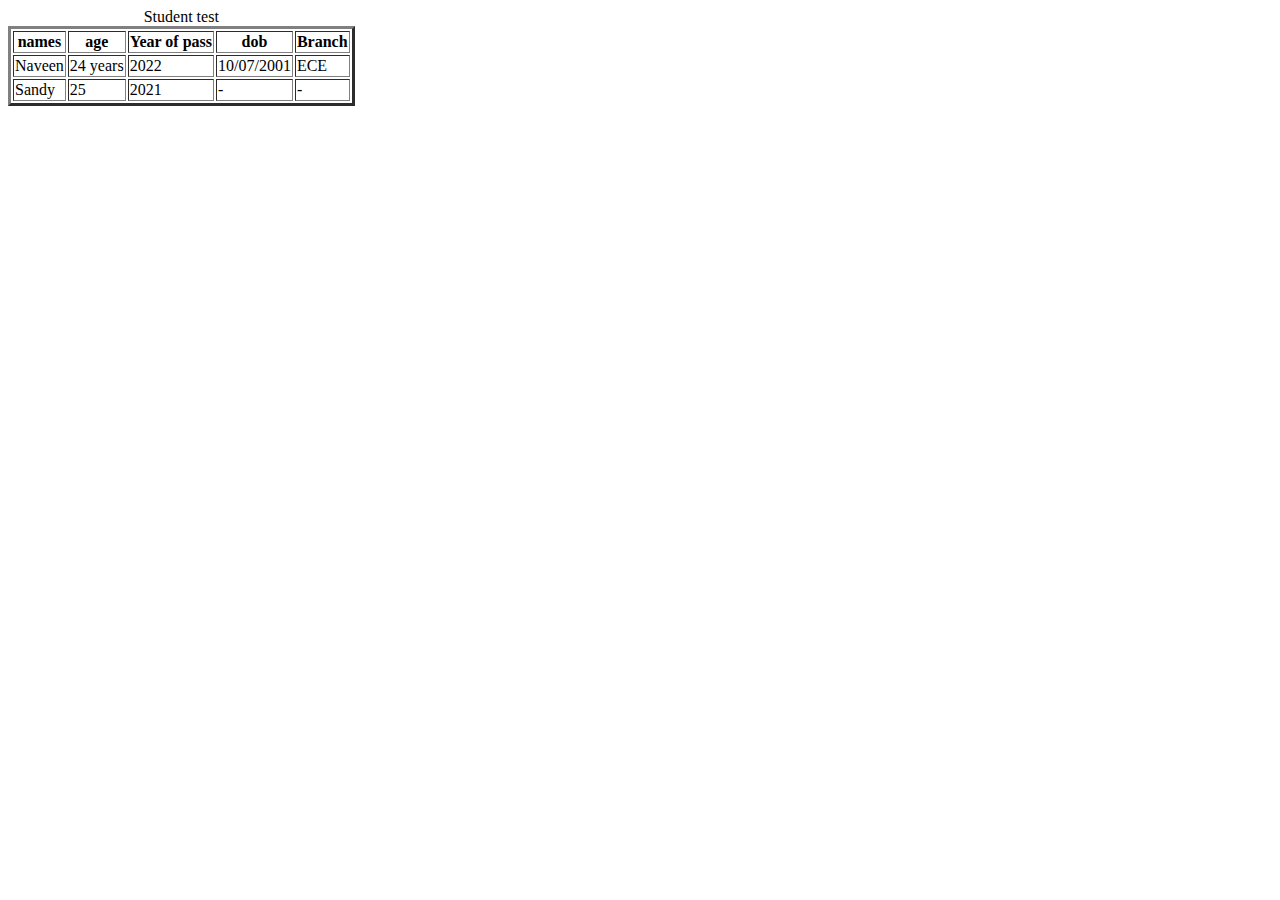
<file: index.html>
<!DOCTYPE html>
<html lang="en">
<head>
    <meta charset="UTF-8">
    <meta name="viewport" content="width=<device-width>, initial-scale=1.0">
    <title>Document</title>
</head>
<body>
    <table border="3"><caption>Student test</caption>
        <tr>
        <th>names</th>
        <th>age</th>
        <th>Year of pass</th>
        <th>dob</th>
        <th>Branch</th>
        </tr>
        <tr>
            <td>Naveen</td>
            <td>24 years</td>
            <td>2022</td>
            <td><colspan>10/07/2001 </colspan></td>
            <td>
                ECE
            </td>
        </tr>
        <tr>
            <td>Sandy</td>
            <td>25</td>
            <td>2021</td>
            <td>-</td>
            <td>-</td>

        </tr>
    </table>
</body>
</html>
</file>
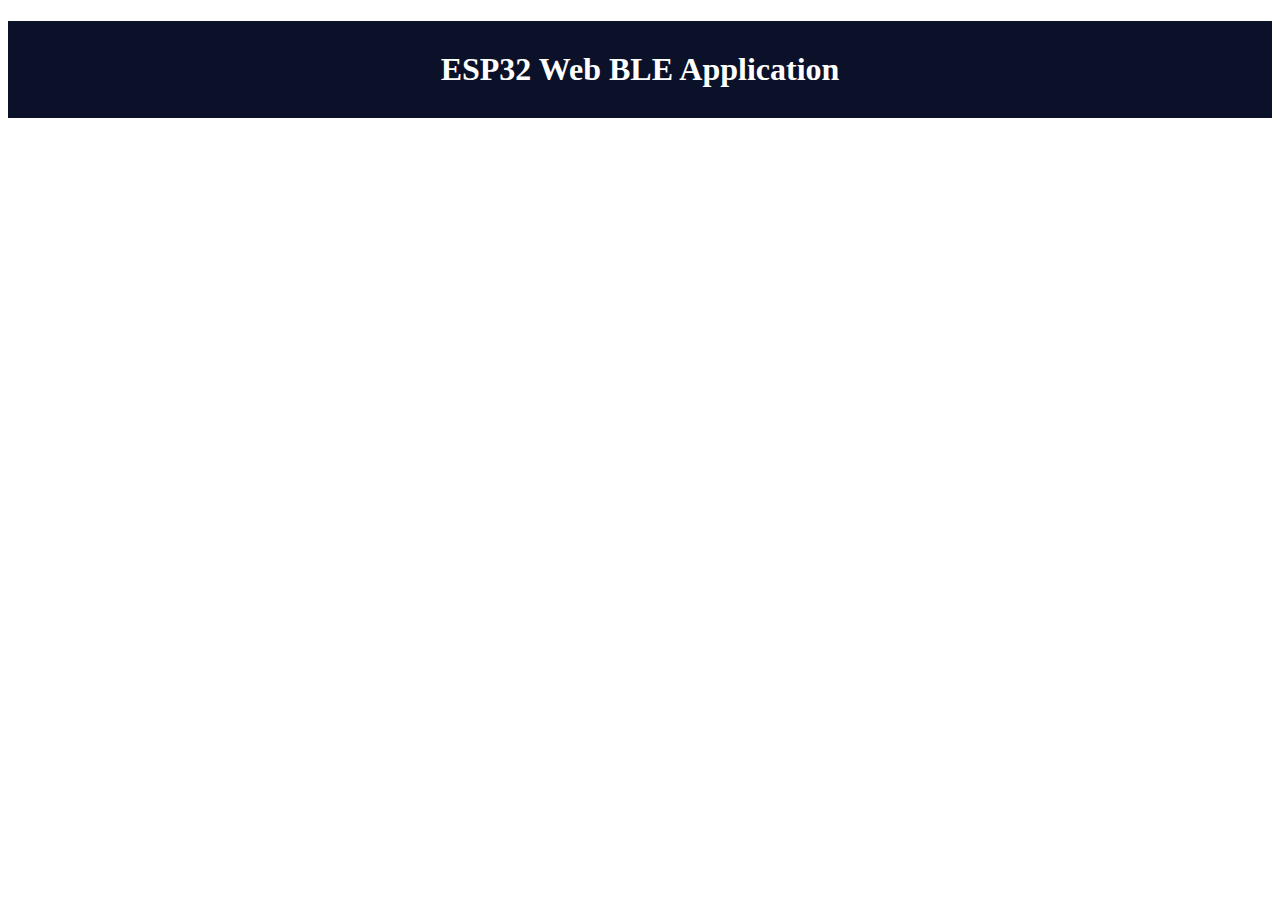
<file: deep.html>
<!DOCTYPE html>
<html lang="en">
<head>
    <meta charset="UTF-8">
    <meta name="viewport" content="width=device-width, initial-scale=1.0">
    <title>ESP32 Web BLE Application</title>
    <style>
        h1{
            text-align: center;
            overflow: hidden;
            background-color: #0A1128;
            color: hsl(0, 0%, 100%);
            height: 100%;
          
            padding: 30px;
        }
    </style>
</head>
<body>
    <h1>ESP32 Web BLE Application</h1>
</body>
</html>
</file>
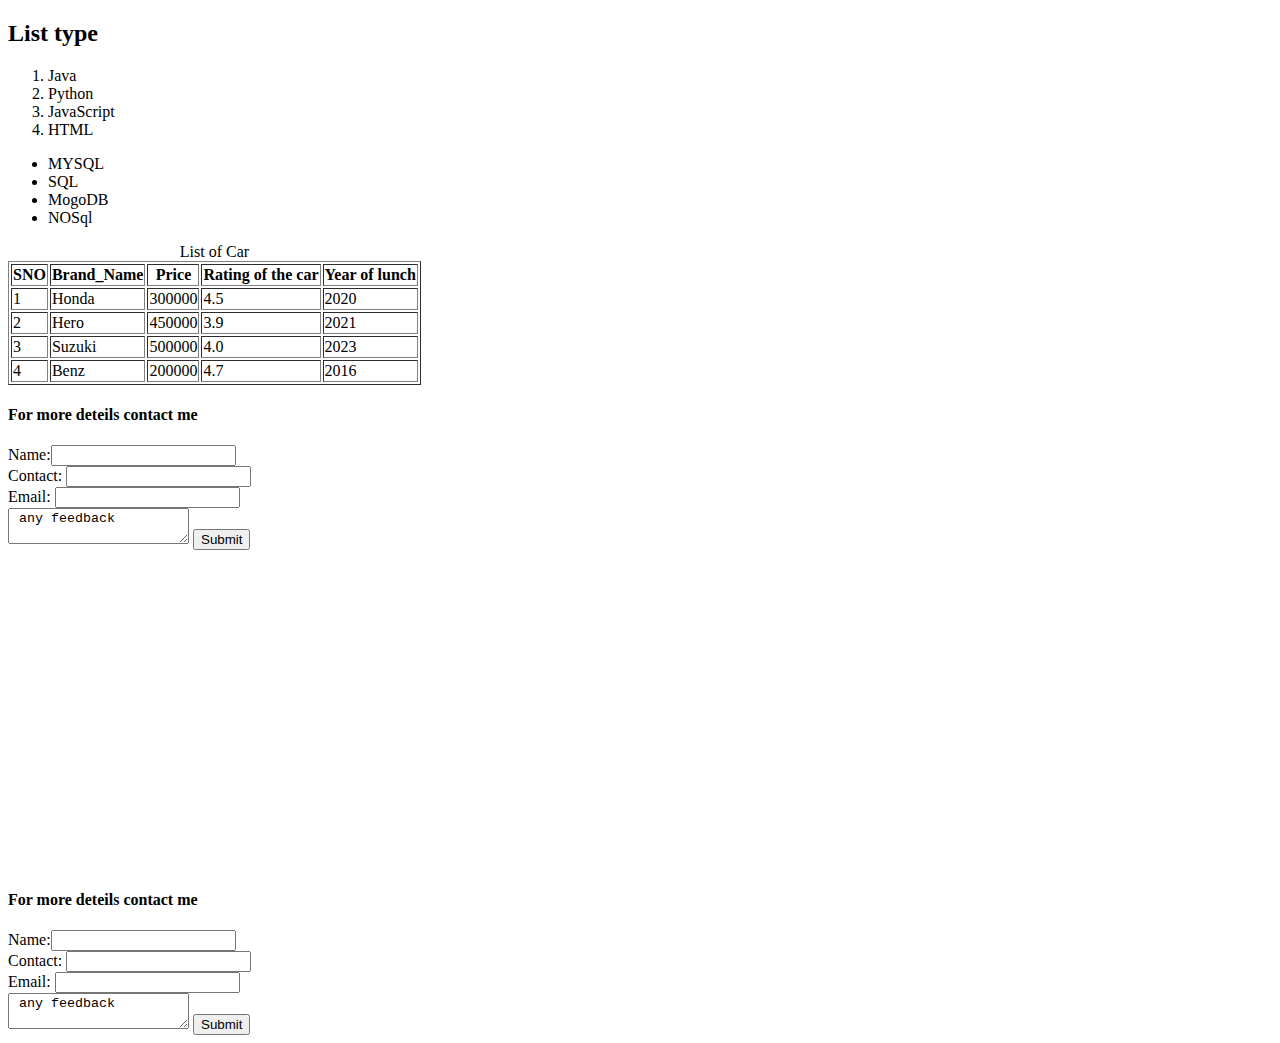
<file: index_forms.html>
<!DOCTYPE html>
<html lang="en">
<head>
    <meta charset="UTF-8">
    <meta name="viewport" content="width=device-width, initial-scale=1.0">
    <title>Page of List</title>
</head>
<body>
    <h2>List type</h2>
    <ol>
        <li>Java</li>
        <li>Python</li>
        <li>JavaScript</li>
        <li>HTML</li>
    </ol>
    <ul>
        <li>MYSQL</li>
        <li>SQL</li>
        <li>MogoDB</li>
        <li>NOSql</li>
    </ul>
    <table border="">
        <caption>List of Car</caption>
        <tr>
            <th>SNO</th>
            <th>Brand_Name</th>
            <th>Price</th>
            <th>Rating of the car</th>
            <th>Year of lunch</th>
        </tr>
        <tr>
            <td>1</td>
            <td>Honda</td>
            <td>300000</td>
            <td>4.5</td>
            <td>2020</td>
        </tr>
        <tr>
            <td>2</td>
            <td>Hero</td>
            <td>450000</td>
            <td>3.9</td>
            <td>2021</td>
        </tr>
        <tr>
            <td>3</td>
            <td>Suzuki</td>
            <td>500000</td>
            <td>4.0</td>
            <td>2023</td>
        </tr>
        <tr>
            <td>4</td>
            <td>Benz</td>
            <td>200000</td>
            <td>4.7</td>
            <td>2016</td>
        </tr>

    </table>
    <form action="/submit.php" method="post">
         <h4>For more deteils contact me</h4>
         Name:<input><br>

         <label id="contact">Contact:</label>
         <input type="number" id="contact"><br>
         <label id="Email">Email:</label>
         <input type="email" id="email" required="Email"><br>
         <textarea height="200" width="300"> any feedback</textarea>
         <input type="submit">

    </form>
    <iframe width="560" height="315" src="https://www.youtube.com/embed/OpWjt_wbV4E?si=Vh36B4179bo452aX" title="YouTube video player" frameborder="0" allow="accelerometer; autoplay; clipboard-write; encrypted-media; gyroscope; picture-in-picture; web-share" referrerpolicy="strict-origin-when-cross-origin" allowfullscreen></iframe></body>
    <form action="/submit.php" method="post">
        <h4>For more deteils contact me</h4>
        Name:<input><br>

        <label id="contact">Contact:</label>
        <input type="number" id="contact"><br>
        <label id="Email">Email:</label>
        <input type="email" id="email" required="Email"><br>
        <textarea height="200" width="300"> any feedback</textarea>
        <input type="submit">

   </form>
</html>
</file>
